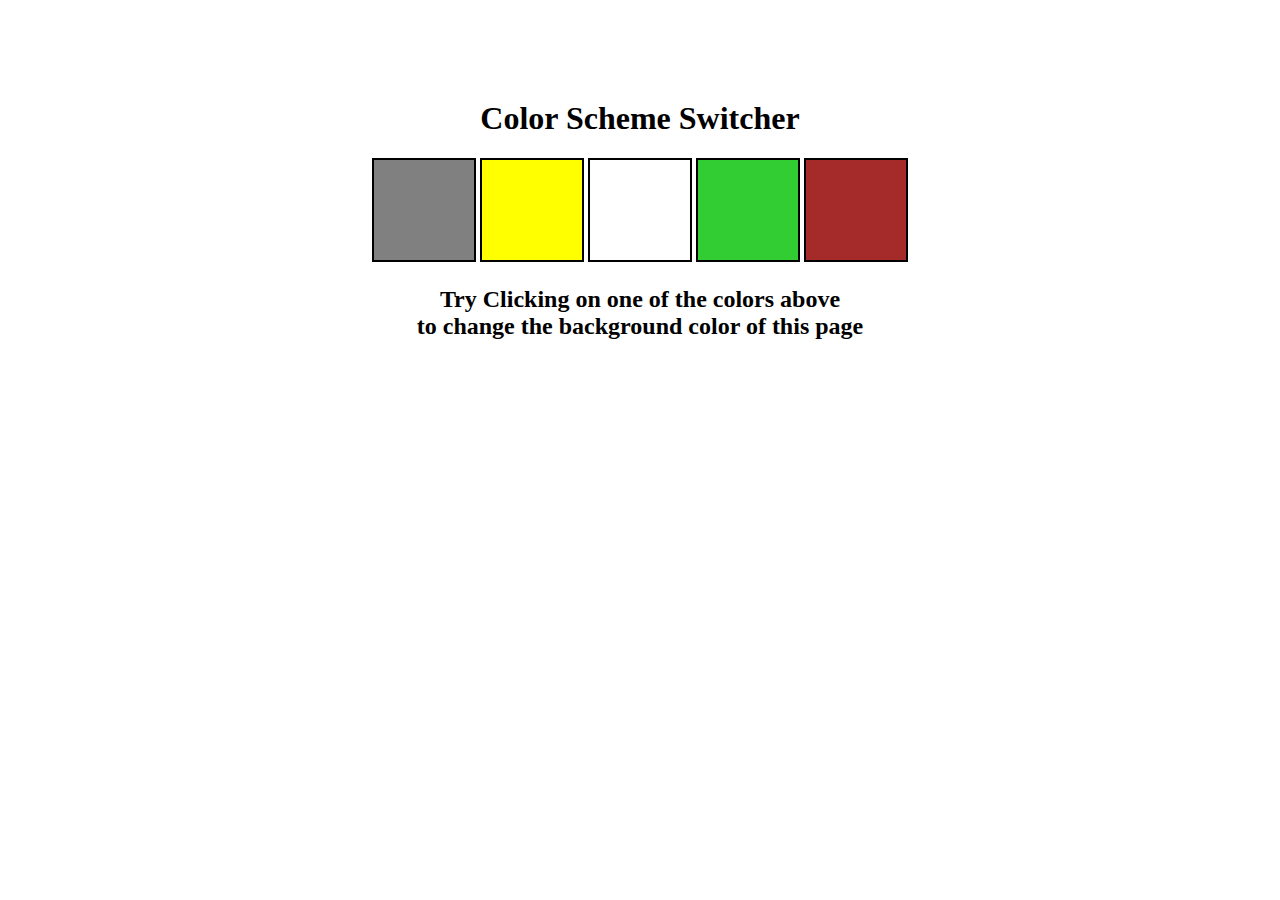
<file: Javascript/07_projects/01_ColorSwitching/index.html>
<!DOCTYPE html>
<html lang="en">
<head>
    <meta charset="UTF-8">
    <meta name="viewport" content="width=device-width, initial-scale=1.0">
    <link rel="stylesheet" href="style.css">
    <title>Javascript Background Color Switch</title>
</head>
<body>
    <div class="canvas">
        <h1>Color Scheme Switcher</h1>
        <span class="button" id="grey"></span>
        <span class="button" id="yellow"></span>
        <span class="button" id="white"></span>
        <span class="button" id="green"></span>
        <span class="button" id="brown"></span>
        <h2>Try Clicking on one of the colors above
        <span>to change the background color of this page</span>
    </h2>
    </div>
    <script src="script.js"></script>
</body>
</html>
</file>
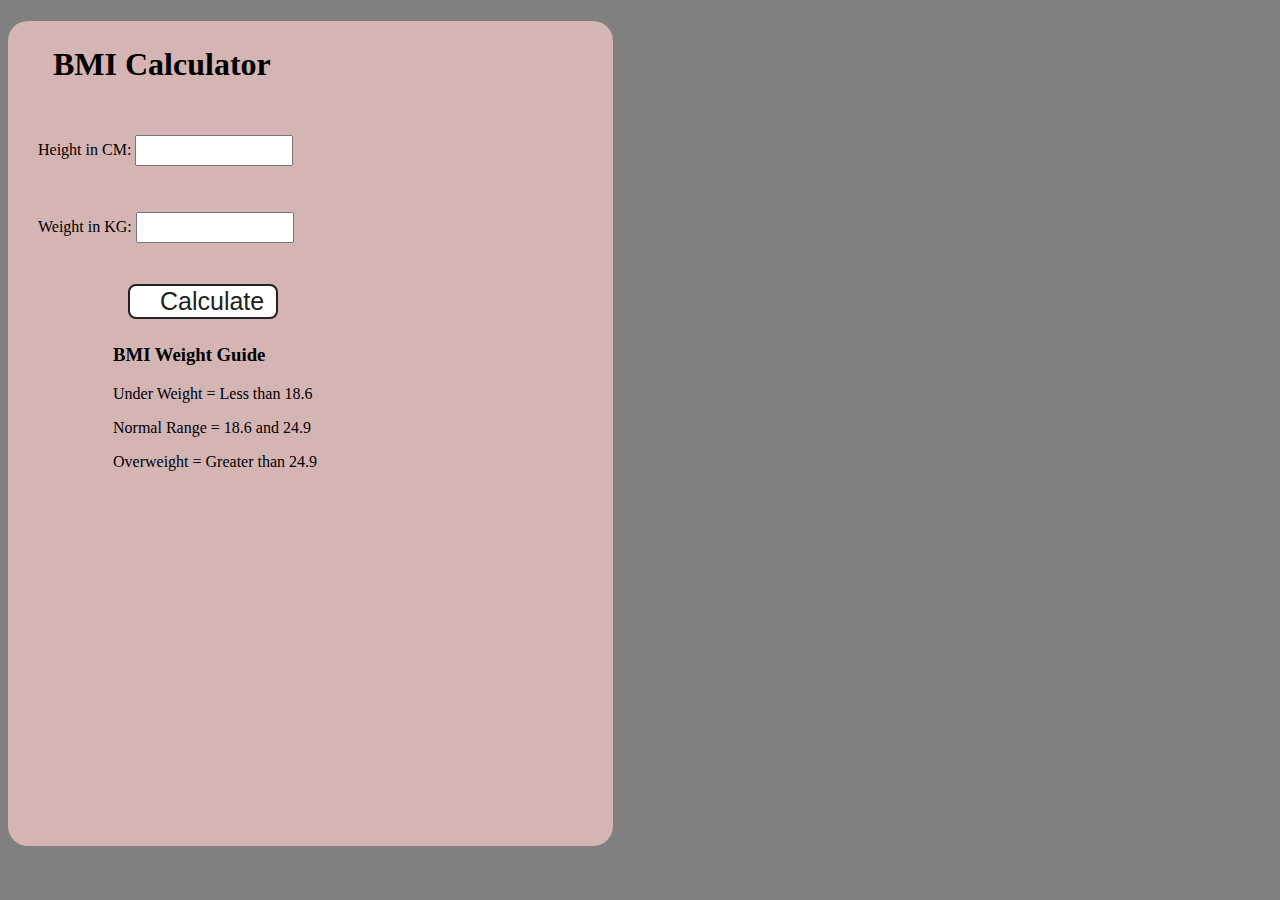
<file: Javascript/07_projects/02_BMI_generator/index.html>
<!DOCTYPE html>
<html lang="en">
<head>
    <meta charset="UTF-8">
    <meta name="viewport" content="width=device-width, initial-scale=1.0">
    <title>BMI Calculator</title>
    <link rel="stylesheet" href="style.css">
    
</head>
<body>
    <div class="container">
        <h1>BMI Calculator</h1>
        <form>
          <p><label>Height in CM: </label><input type="text" id="height" /></p>
          <p><label>Weight in KG: </label><input type="text" id="weight" /></p>
          <button>Calculate</button>
          <div id="results"></div>
          <div id="weight-guide">
            <h3>BMI Weight Guide</h3>
            <p>Under Weight = Less than 18.6</p>
            <p>Normal Range = 18.6 and 24.9</p>
            <p>Overweight = Greater than 24.9</p>
          </div>
</body>
<script src="script.js"></script>
</html>
</file>
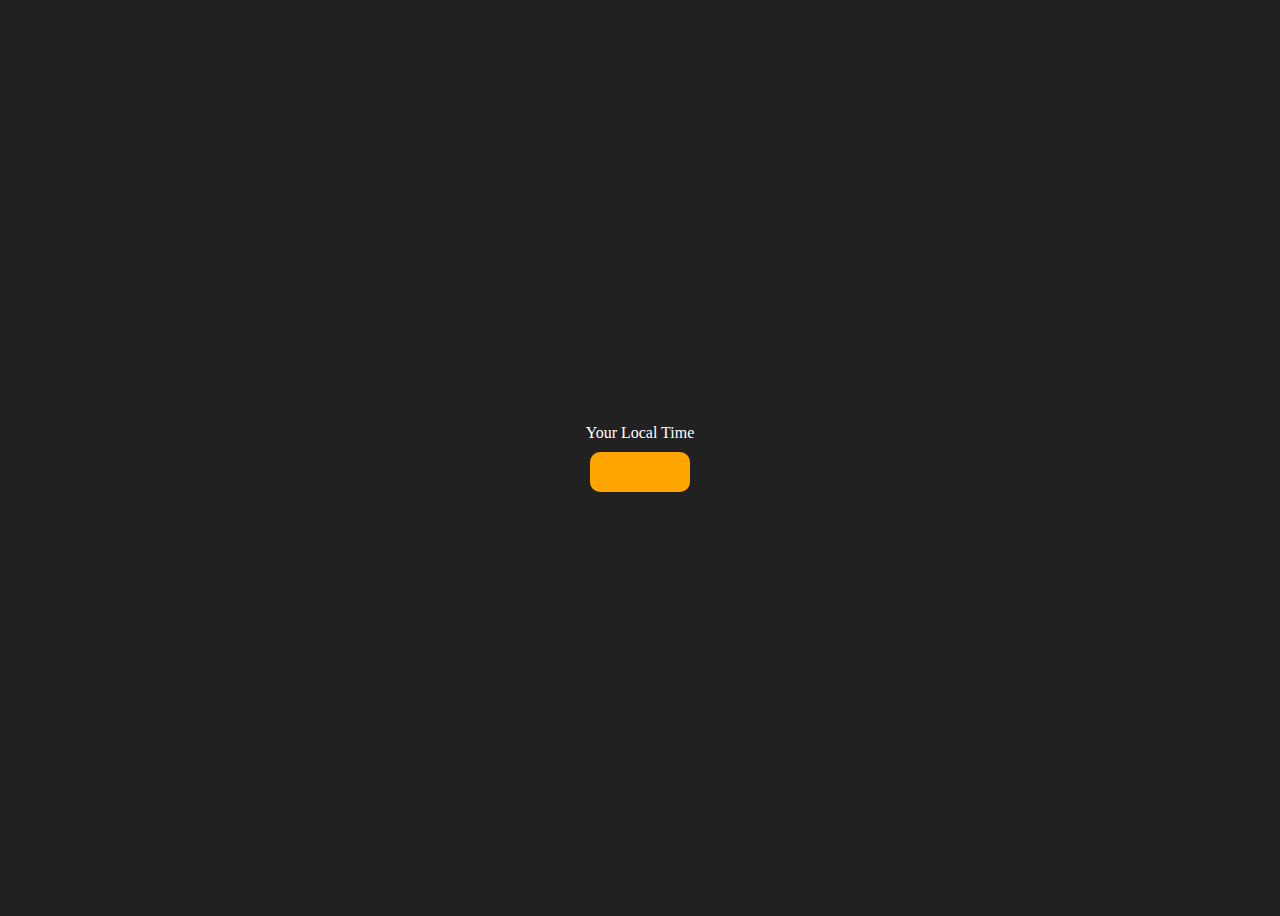
<file: Javascript/07_projects/03_Digital_clock/index.html>
<!DOCTYPE html>
<html lang="en">
<head>
    <meta charset="UTF-8">
    <meta name="viewport" content="width=device-width, initial-scale=1.0">
    <title>Your Local Time</title>
    <style>
        body{
            background-color: #212121;
            color:#fff
        }
        .center{
            display: flex;
            height: 100vh;
            justify-content: center;
            align-items: center;
            flex-direction: column;
        }
        #clock{
            font-size: 40px;
            background-color: orange;
            padding: 20px 50px;
            margin-top: 10px;
            border-radius: 10px;
        }
    </style>
</head>
<body>
    <div class="center">
        <div id="banner"><span>Your Local Time</span></div>
        <div id="clock"></div>
    </div>
    <script src="script.js"></script>
</body>
</html>
</file>
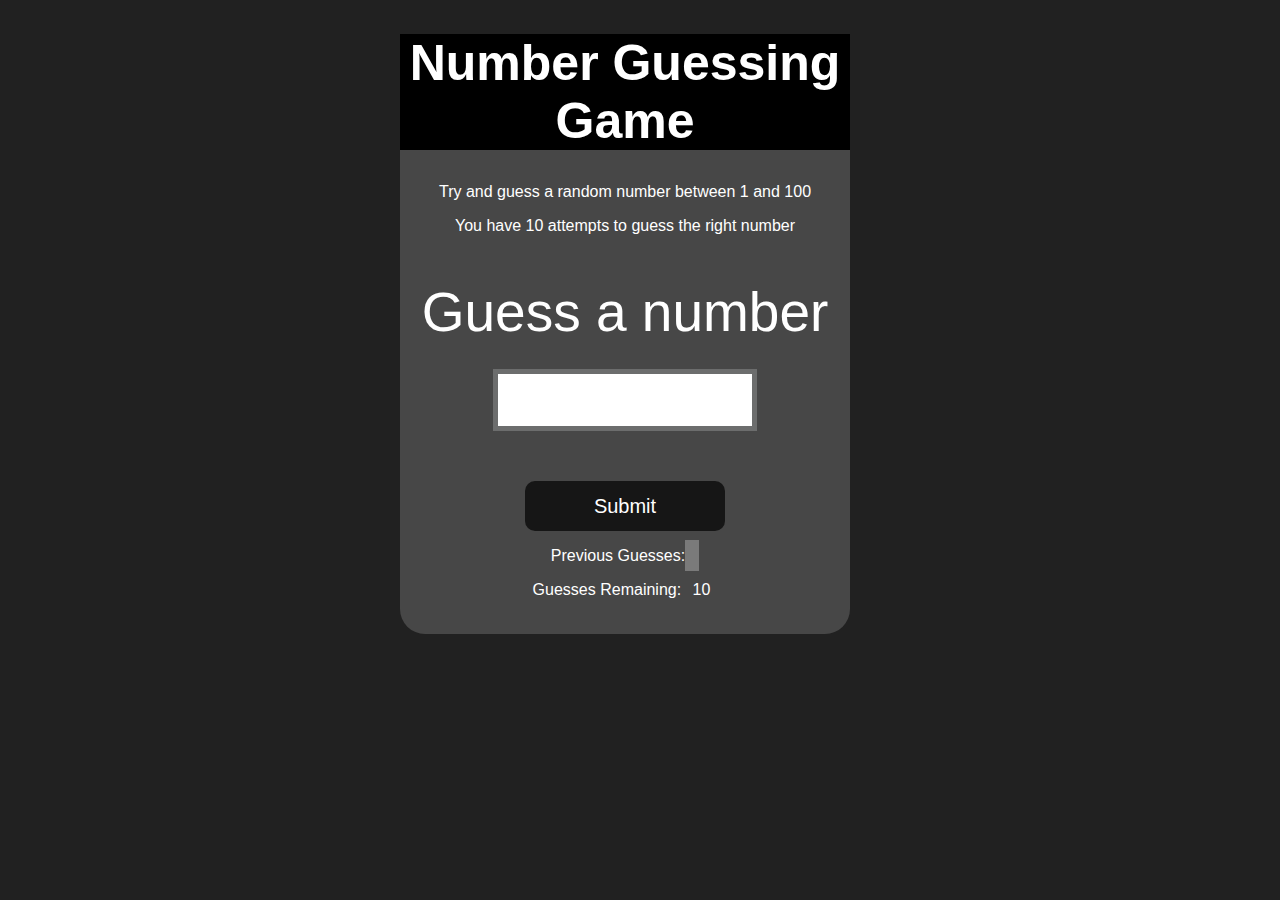
<file: Javascript/07_projects_dom/04_Guessing_Number/index.html>
<!DOCTYPE html>
<html lang="en">
<head>
    <meta charset="UTF-8">
    <meta name="viewport" content="width=device-width, initial-scale=1.0">
    <title>Number Guessing Game</title>
    <link rel="stylesheet" href="style.css">
</head>
<body style="background-color: #212121; color:#fff">
    <div id="wrapper">
        <h1>Number Guessing Game</h1>
        <p>Try and guess a random number between 1 and 100</p>
        <p>You have 10 attempts to guess the right number</p>
        <br>
        <form class="form">
            <label for="guessField" id="guess">Guess a number</label>
            <input type="text" id="guessField">
            <input type="submit" name="" id="subt" class="guessSubmit">
        </form>

        <div class="resultParas">
            <p>Previous Guesses: <span class="guesses"></span></p>
            <p>Guesses Remaining: <span class="lastResult">10</span></p>
            <p class="lowOrHi"></p>
        </div>
    </div>
    <script src="script.js"></script>
</body>
</html>
</file>
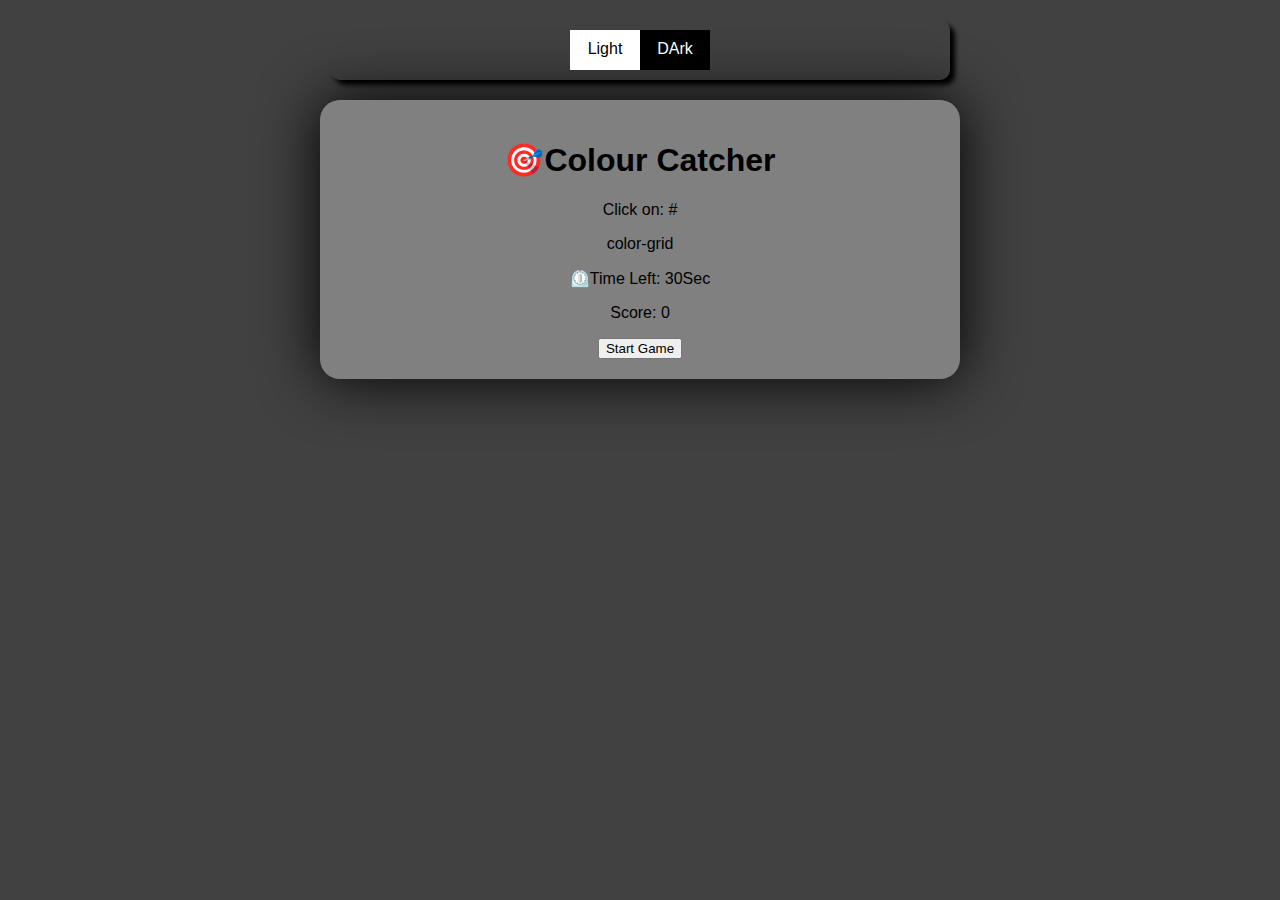
<file: Javascript/07_projects_dom/05_Color_Catcher/index.html>
<!DOCTYPE html>
<html lang="en">
<head>
    <meta charset="UTF-8">
    <meta name="viewport" content="width=device-width, initial-scale=1.0">
    <title>Color Catcher</title>
    <link rel="stylesheet" href="style.css">            
</head>
<body>
    <div id="mode">
        <div id="light">Light</div>
        <div id="dark">DArk</div>
    </div>
    <div class="game-container">
         <h1>🎯Colour Catcher</h1>
         <p>Click on: <span id="target-color">#</span></p>
         <div id="grid">color-grid</div>
         <p>⏲️Time Left: <span id="id">30</span>Sec</p>
         <p>Score: <span id="score">0</span></p>
         <button onclick="startGame()">Start Game</button>
    </div>
</body>
    <script src="script.js"></script>
</html>
</file>
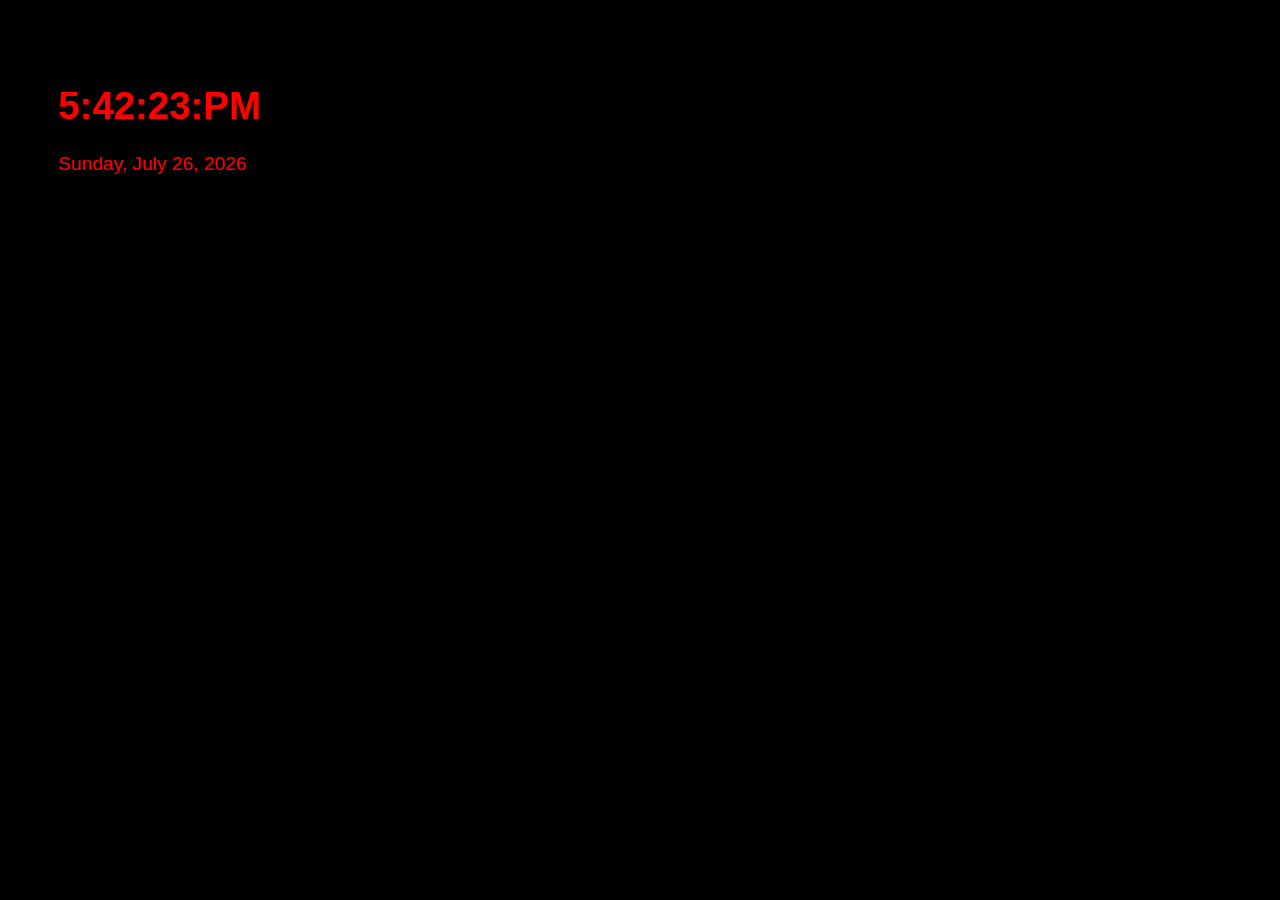
<file: Javascript/10_Projects/digital clock/index.html>
<!DOCTYPE html>
<html lang="en">
<head>
    <meta charset="UTF-8">
    <meta name="viewport" content="width=device-width, initial-scale=1.0">
    <title>Digital Clock || Chaicode</title>
    <link rel="stylesheet" href="style.css">    
</head>
<body>
    <div class="clock-container">
        <h1 id="time">00:00:00</h1>
        <p id="date">Loading date...</p>
    </div>
    <script src="script.js"></script>
</body>
</html>
</file>
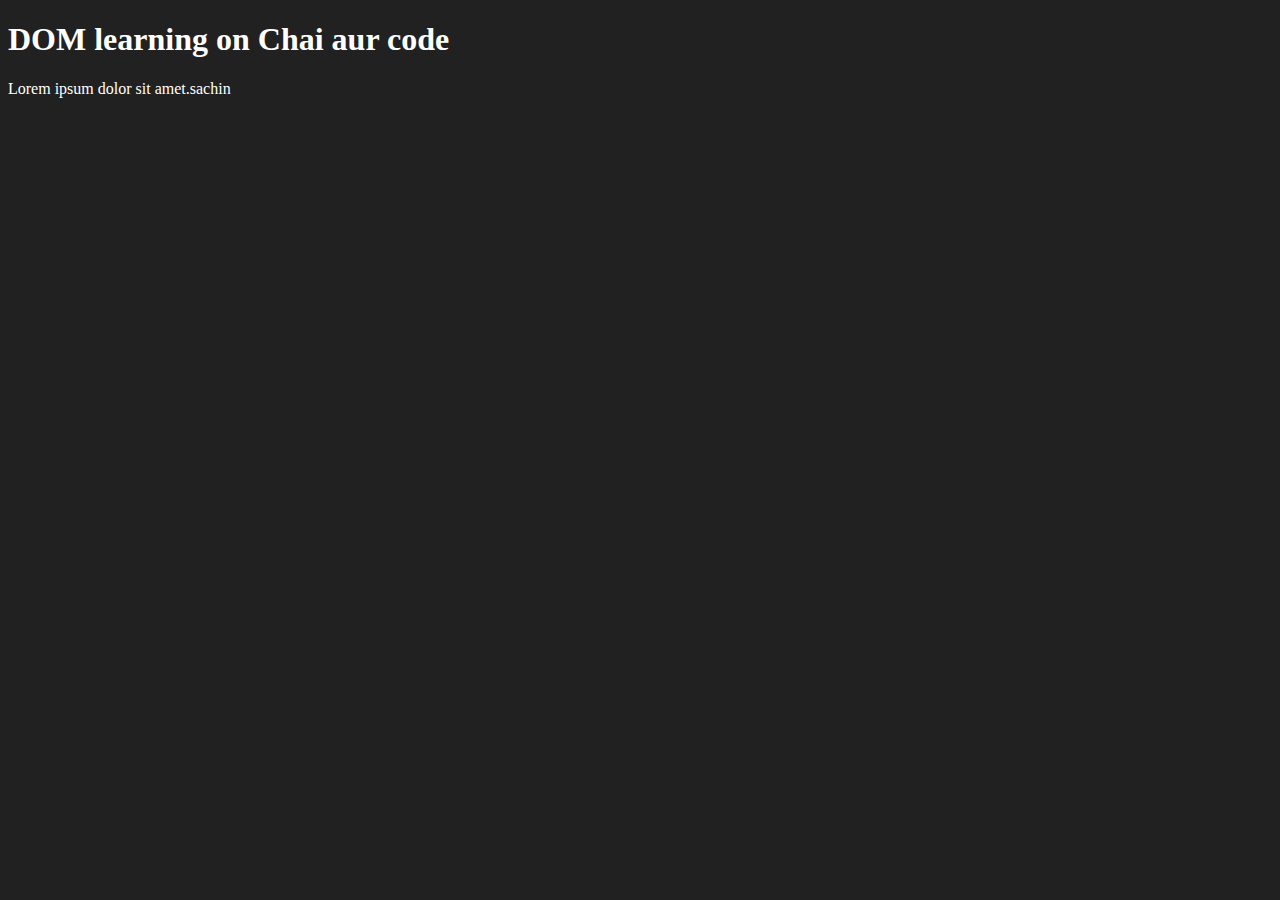
<file: Javascript/06_dom/01_one.html>
<!DOCTYPE html>
<html lang="en">
<head>
    <meta charset="UTF-8">
    <meta name="viewport" content="width=device-width, initial-scale=1.0">
    <title>DOM learning</title>
    <style>
        .bg-black{
            background-color: #212121;
            color: #fff;
        }
    </style>
</head>
<body class="bg-black">
    <div >
        <h1 id="title" class="heading">DOM learning on Chai aur code</h1>
        <p>Lorem ipsum dolor sit amet.sachin</p>
    </div>
</body>
</html>
</file>
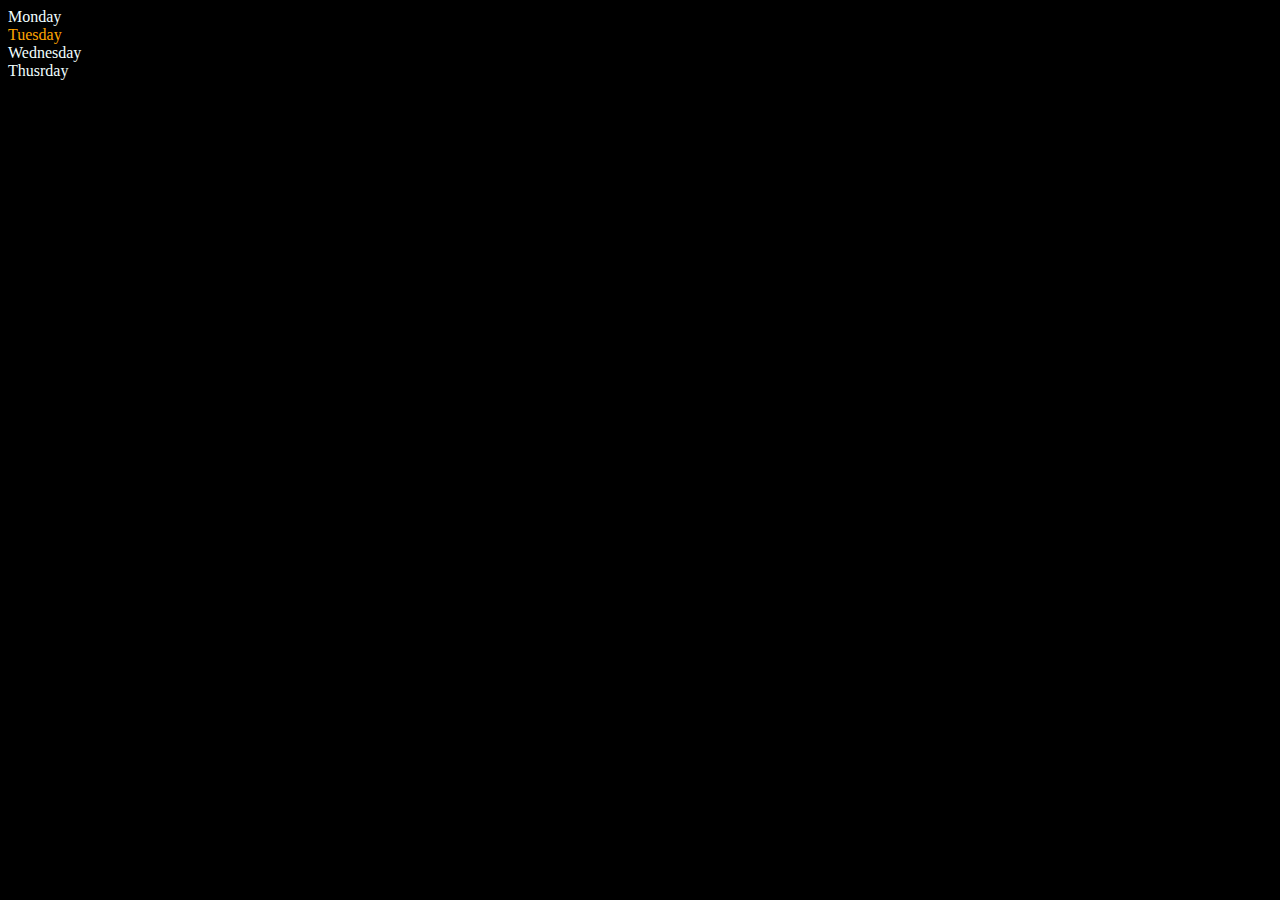
<file: Javascript/06_dom/02_two.html>
<!DOCTYPE html>
<html lang="en">
<head>
    <meta charset="UTF-8">
    <meta name="viewport" content="width=device-width, initial-scale=1.0">
    <title>DOM | Chai aur code</title>
</head>
<body style="background-color: black; color:azure">
    <div class="parent">
        <!-- this is a commit -->
        <div class="day">Monday</div>
        <div class="day">Tuesday</div>
        <div class="day">Wednesday</div>
        <div class="day">Thusrday</div>
    </div>
</body>
<script>
   const parent = document.querySelector('.parent')
   console.log(parent)
   console.log(parent.children)
   console.log(parent.children[1])
   console.log(parent.children[3].innerHTML);
   
   for(let i=0;i<parent.children.length;i++)
    console.log(parent.children[i].innerHTML)
  

   parent.children[1].style.color = "orange"
   console.log(parent.firstElementChild);
   console.log(parent.lastElementChild);

   <!-- we can move child to parent -->
   const dayOne = document.querySelector('.day')
    console.log(dayOne)
    console.log(dayOne.parentElement)
    console.log(dayOne.nextElementSibling)

    console.log("NODES: ",parent.childNodes);



</script>
</html>
</file>
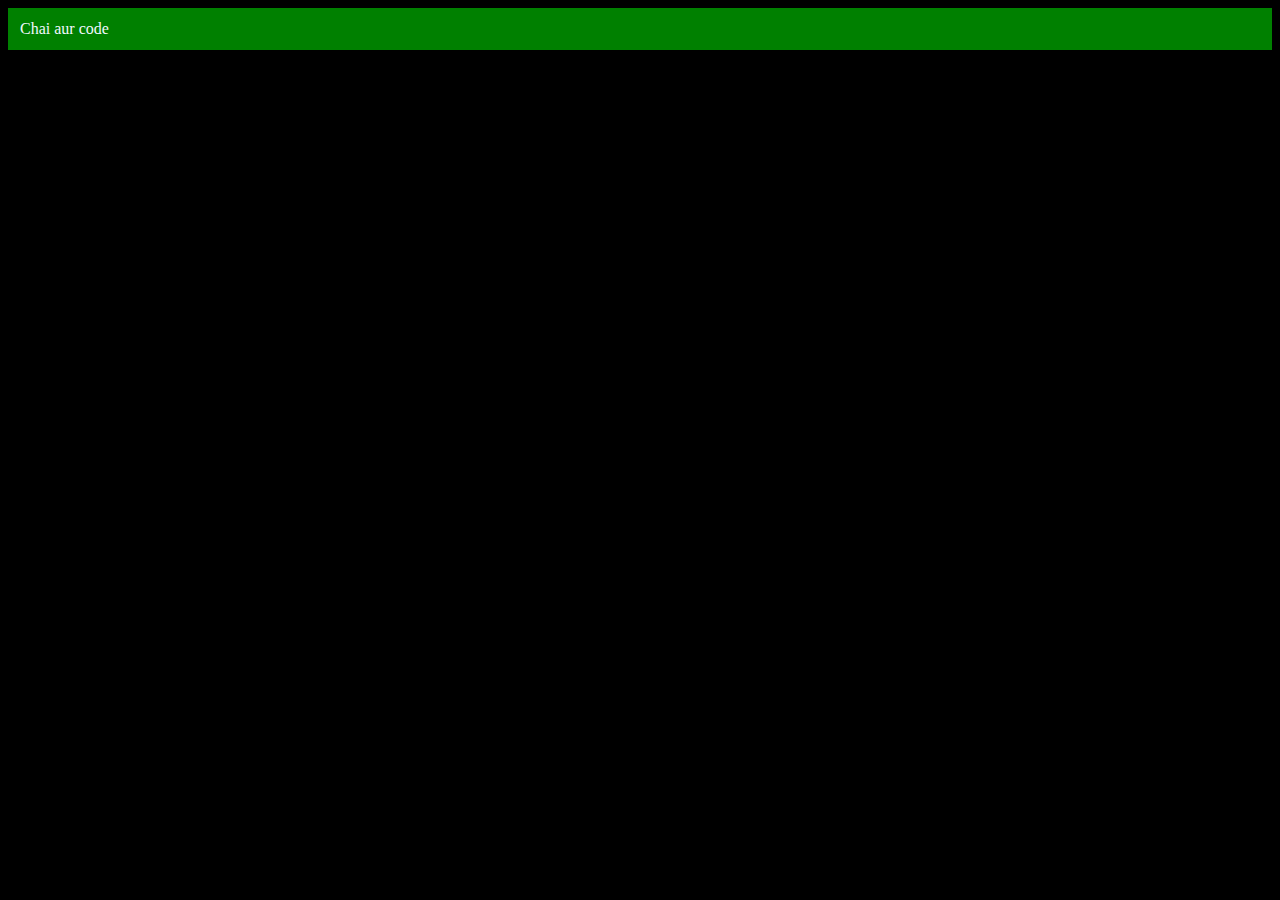
<file: Javascript/06_dom/03_three.html>
<!DOCTYPE html>
<html lang="en">
<head>
    <meta charset="UTF-8">
    <meta name="viewport" content="width=device-width, initial-scale=1.0">
    <title>Chai cur Code</title>
</head>
<body style="background-color: black; color:aliceblue">
    
</body>
    <script>
        const div = document.createElement('div')
        console.log(div)
         <!-- now we want to add properties -->
        div.clasName = "main"
        div.id = Math.round(Math.random()*10 + 1)
        div.setAttribute("title","Generate Title")
        div.style.backgroundColor = "green"
        div.style.padding = "12px"

        //div.innerText = "Chai aur Code";
        const addText = document.createTextNode("Chai aur code")
        div.appendChild(addText)
        document.body.appendChild(div)
    </script>
</html>
</file>
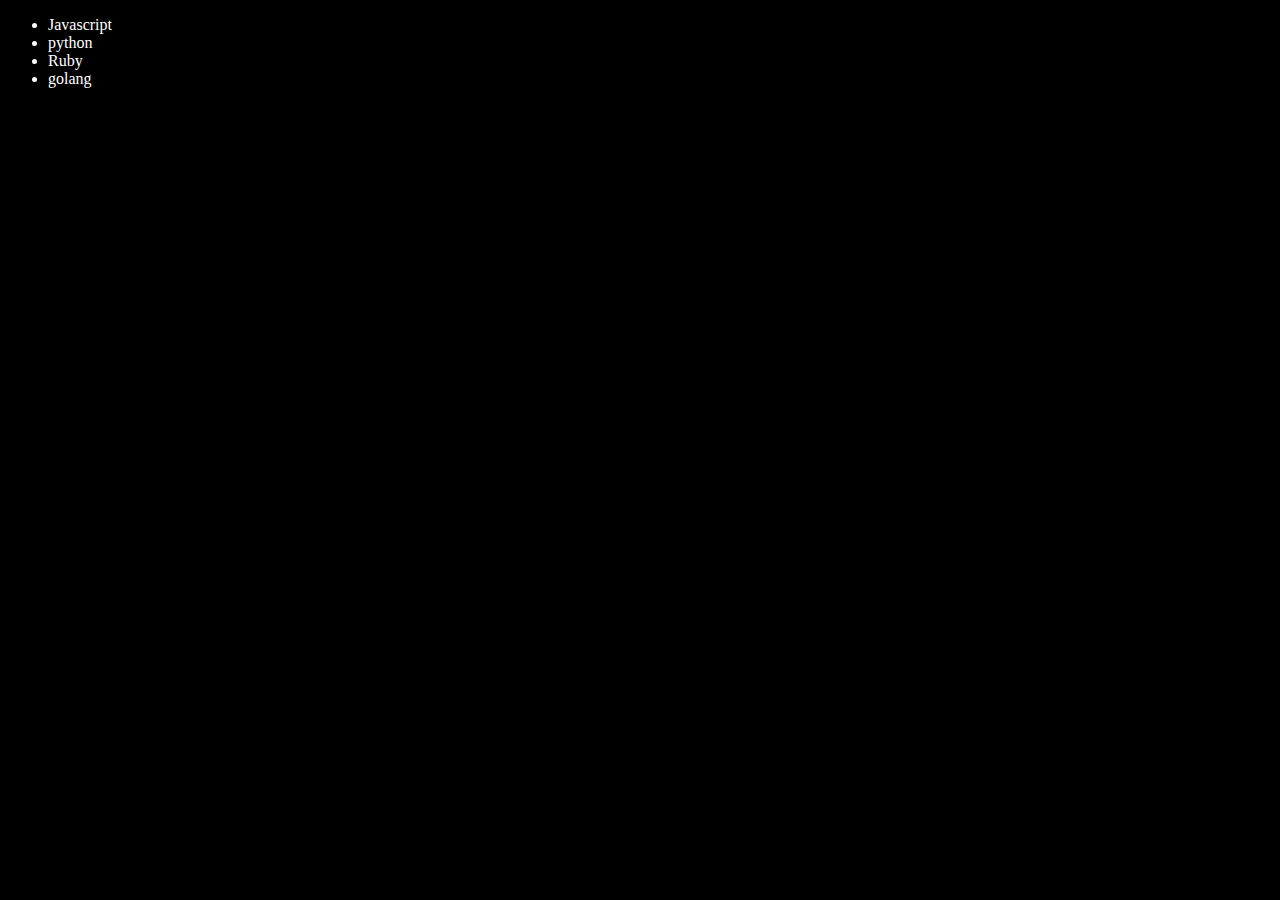
<file: Javascript/06_dom/04_four.html>
<!DOCTYPE html>
<html lang="en">
<head>
    <meta charset="UTF-8">
    <meta name="viewport" content="width=device-width, initial-scale=1.0">
    <title>Chai aur code  |  DOM</title>
</head>
<body style="background-color: black; color:white">
        <ul class="language">
            <li>Javascript</li>
        </ul>
</body>
    <script>
        function addLanguage(langName){
            const li = document.createElement('li')
            li.innerHTML = langName
            document.querySelector('.language').appendChild(li)
        }
        addLanguage("python")
        addLanguage("Ruby")

        function addOptionLanguage(langName){
            const li = document.createElement('li')
            li.appendChild(document.createTextNode(langName))
            document.querySelector('.language').appendChild(li)
        }
        addOptionLanguage('golang')

        //Edit
        const secondLang = document.querySelector("li:nth-child(2)")
        console.log(secondLang)
        //secondLang.innerHTML = "Mojo"
        const newli = document.createElement('li')
        newli.textContent = "Mojo"
        secondlang.replaceWith(newli)

        //edit
        const firstLang = document.querySelector("li:first-child")
        firstLang.outerHTML = "<li>Typescript</li>"

        //remove
        const lastlang = document.querySelector('li:last-child')
        lastlang.remove()
        
    </script>
</html>
</file>
<file: Javascript/07_projects/01_ColorSwitching/style.css>
html{
    margin:0;
}

span{
    display: block;
}

.canvas{
    margin: 100px auto 100px;
    width: 80%;
    text-align: center;
}
.button{
    width: 100px;
    height: 100px;
    border: solid black 2px;
    display: inline-block;
}

#white{
    background-color: white;
}

#yellow{
    background-color: yellow;
}

#green{
    background-color: limegreen;
}

#brown{
    background-color: brown;
}

#grey{
    background-color: grey;
}
</file>
<file: Javascript/07_projects/02_BMI_generator/style.css>
body{
    background-color:gray;
}
.container{
font-family: Cambria, Cochin, Georgia, Times, 'Times New Roman', serif;
    border-radius: 20px;
 width: 575px;
 height: 825px;
 
 background-color: rgb(213, 180, 180);
 padding-left: 30px;
}

#height,
#weight{
    width: 150px;
    height: 25px;
    margin-top: 30px;
}

#weight-guide{
    margin-left: 75px;
    margin-top: 25px;
}

#results{
    font-size: 35px;
    margin-left: 90px;
    margin-top: 20px;
    color: rgb(241, 241, 241);
}

button {
    width: 150px;
    height: 35px;
    margin-left: 90px;
    margin-top: 25px;
    background-color: #fff;
    padding: 1px 30px;
    border-radius: 8px;
    color: #212121;
    text-decoration: none;
    border: 2px solid #212121;
  
    font-size: 25px;
  }
  
  h1 {
    padding-left: 15px;
    padding-top: 25px;
    
  }
</file>
<file: Javascript/07_projects_dom/04_Guessing_Number/style.css>
html{
    font-family: sans-serif;
}

body {
    width: 300px;
    max-width: 750px;
    min-width: 480px;
    margin: 0 auto;
    background-color: #212121;
  }

  .lastResult {
  color: white;
  padding: 7px;
}

.guesses {
    color: white;
    padding: 7px;
  }

  button {
    background-color: #141414;
    color: #fff;
    width: 250px;
    height: 50px;
    border-radius: 25px;
    font-size: 30px;
    border-style: none;
    margin-top: 30px;
    /* margin-left: 50px; */
  }
  
  #subt {
    background-color: #161616;
    color: #ffffff;
    width: 200px;
    height: 50px;
    border-radius: 10px;
    font-size: 20px;
    border-style: none;
    margin-top: 50px;
    /* margin-left: 75px; */
  }
  

  #guessField {
    color: #000;
    width: 250px;
    height: 50px;
    font-size: 30px;
    border-style: none;
    margin-top: 25px;
  
    /* margin-left: 50px; */
    border: 5px solid #6c6d6d;
    text-align: center;
  }


  #guess {
    font-size: 55px;
    /* margin-left: 90px; */
    margin-top: 120px;
    color: #fff;
  }
  
  .guesses {
    background-color: #7a7a7a;
  }
  
  #wrapper {
    border-radius: 25px;
    box-sizing: border-box;
    text-align: center;
    width: 450px;
    height: 600px;
    background-color: #474747;
    color: #fff;
    font-size: 25px;
  }
  
  h1 {
   
    background-color: #000000;
  
    color: #fff;
    text-align: center;
  }
  
  p {
    font-size: 16px;
    text-align: center;
  }
</file>
<file: Javascript/07_projects_dom/05_Color_Catcher/style.css>
body{
    font-family: Arial, Helvetica, sans-serif;
    text-align: center;
    background-color: #414141;
    color: black ;   
}

.game-container{
    max-width: 600px;
    background-color: grey;
    margin: auto;
    padding: 20px;
    border-radius: 20px;
    box-shadow: 0 0 60px black;
}

.color-grid{
    display: grid;
    grid-template-columns: repeat(4,60px);
    gap: 10px;
    justify-content: center;
    margin: 20px 10px;

}

.color-box{
    width: 60px;
    height:60px;
    cursor: pointer;
    border-radius: 8px;
    border: 2px solid #ccc;
}

#mode{
    display: flex;
    justify-content: center;
    align-items: center;
    margin: auto;
    box-shadow: 5px 5px 5px black;
    padding: 10px;
    width: 600px;
    border-radius: 10px;
    margin-top: 20px;
    margin-bottom: 20px;
}

#dark,#light{
    width: 50px;
    height: 20px;
    padding: 10px;
    text-align: center;
}

#dark,#light:hover{
    cursor: pointer;
}

#dark{
    background-color: black;
    color: white;
}

#light{
    background-color: white;
    color: black;
}
</file>
<file: Javascript/10_Projects/digital clock/style.css>
.clock-container{
    padding: 50px 50px;
    font-family: 'Lucida Sans', 'Lucida Sans Regular', 'Lucida Grande', 'Lucida Sans Unicode', Geneva, Verdana, sans-serif;
    font-size: larger;
    color: red;
    
}
body{
    background: black;
}
</file>
